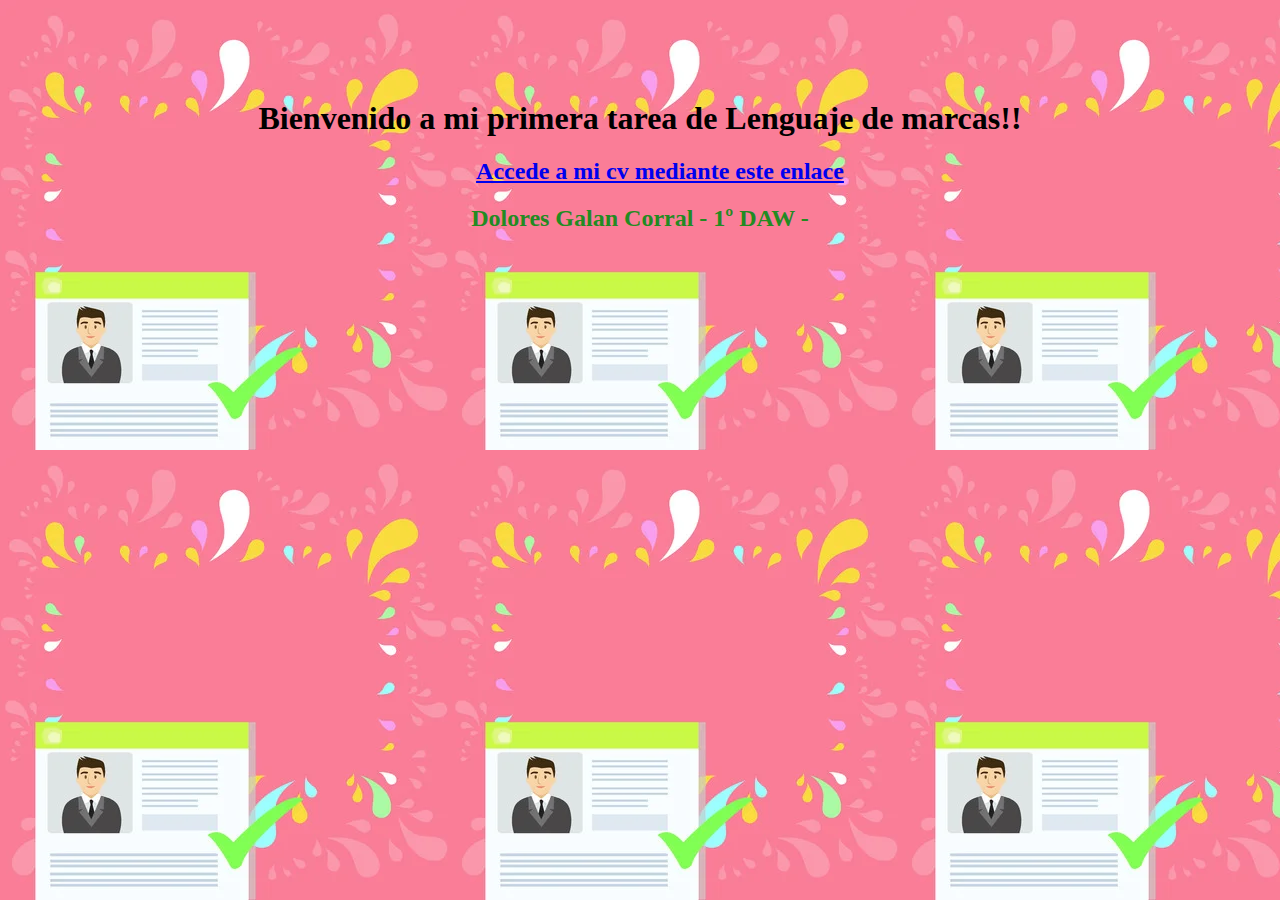
<file: index.html>
<!DOCTYPE html>
<html lang="en">

<head>
    <meta charset="UTF-8">
    <meta http-equiv="X-UA-Compatible" content="IE=edge">
    <meta name="viewport" content="width=device-width, initial-scale=1.0">
    <link rel="stylesheet" type="text/css" href="./index.css">
    <title>Primera Tarea index</title>
</head>

<body style="background-image:url(imagenCV.webp);">

    <h1 style="margin-top: 100px ;">Bienvenido a mi primera tarea de Lenguaje de marcas!!</h1>
    <ul>
        <li style="list-style:none;">
            <h2><a href="./cv.html">Accede a mi cv mediante este enlace</a></h2>
        </li>
    </ul>
    <div style="text-align:center;">
        <h2 style=" display: inline">Dolores Galan Corral </h2>
        <h2 style=" display: inline"> - 1º DAW -</h2>
    </div>
</body>

</html>
</file>
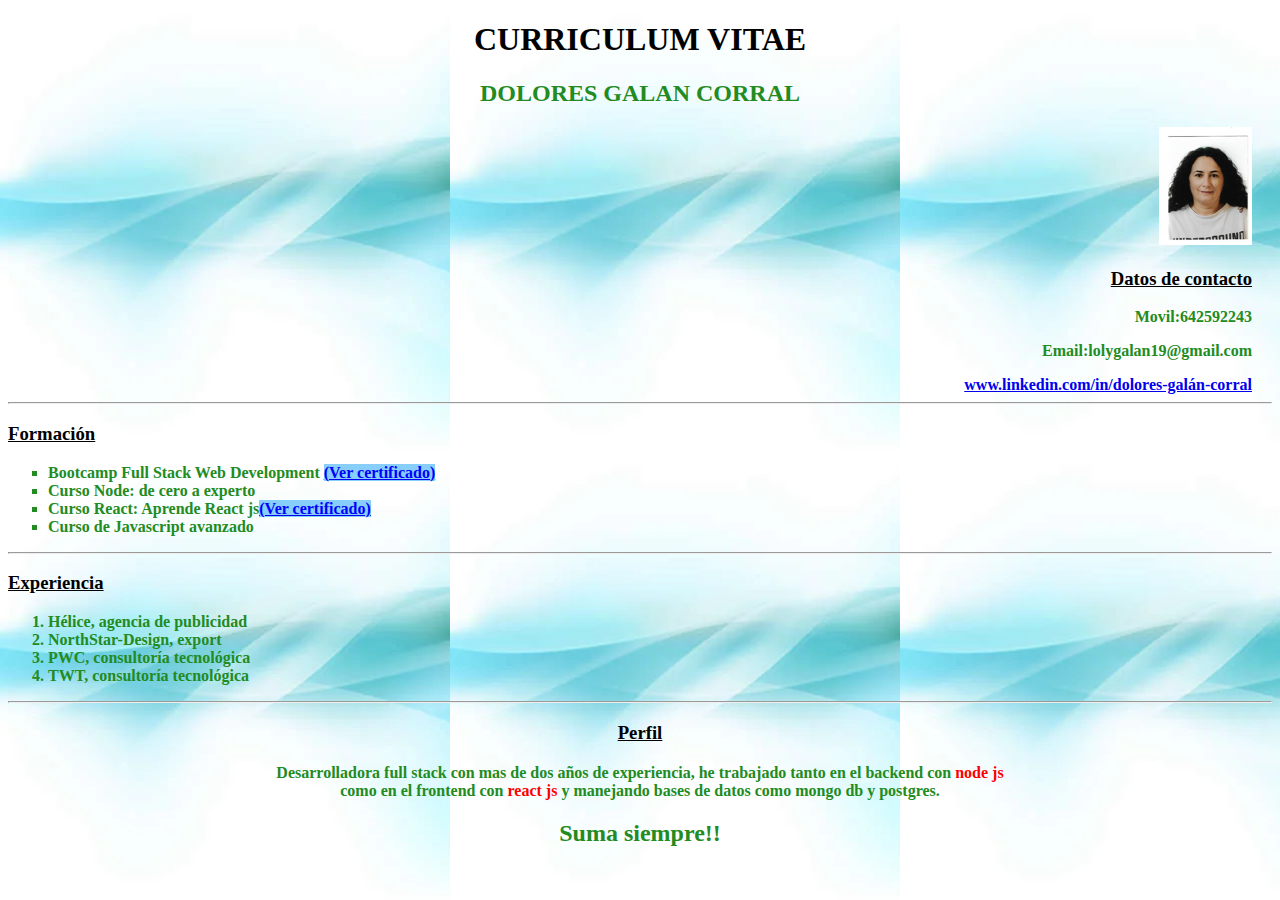
<file: cv.html>
<!DOCTYPE html>
<html lang="en">

<head>
    <meta charset="UTF-8">
    <meta http-equiv="X-UA-Compatible" content="IE=edge">
    <meta name="viewport" content="width=device-width, initial-scale=1.0">
    <link rel="stylesheet" type="text/css" href="./index.css">
    <title>Primera Tarea CV</title>
</head>

<body style="background-image:url(fondocv.webp);">
    <header>
        <h1>CURRICULUM VITAE</h1>
        <h2>DOLORES GALAN CORRAL</h2>
    </header>

    <div style=" text-align: right; margin-right: 20px; color:forestgreen; font-weight: bold;">
        <img src="./FotoCarnet.png" alt="Mi foto">
        <h3 style="color: black"><u>Datos de contacto</u></h3>
        <p>Movil:642592243</p>
        <p>Email:lolygalan19@gmail.com</p>
        <a href="https://github.com/LolyGalan">www.linkedin.com/in/dolores-galán-corral</a>
    </div>
    <hr/>
    <div>
        <h3><u>Formación</u></h3>
        <ul style="list-style:square; color:forestgreen; font-weight: bold;">
            <li>Bootcamp Full Stack Web Development <a href="./DiplomaBootCamp.pdf"><mark>(Ver certificado)</mark></a>
            </li>
            <li>Curso Node: de cero a experto</li>
            <li>Curso React: Aprende React js<a href="./CertificadoReact.pdf"><mark>(Ver certificado)</mark></a></li>
            <li>Curso de Javascript avanzado</li>
        </ul>
    </div>
    <hr/>
    <div>
        <h3><u>Experiencia</u></h3>
        <ol style="color:forestgreen;font-weight: bold;">
            <li>Hélice, agencia de publicidad</li>
            <li>NorthStar-Design, export</li>
            <li>PWC, consultoría tecnológica</li>
            <li>TWT, consultoría tecnológica</li>
        </ol>
    </div>
    <hr/>
    <article>
        <h3 style="text-align:center"><u>Perfil</u></h3>
        <p id="descripcion">Desarrolladora full stack con mas de dos años de experiencia, he trabajado tanto en el backend con <span class="red-text">node js </span>como en el frontend con <span class="red-text">react js</span> y manejando bases de datos como mongo db y postgres.</p>
        
    </article>
    <footer>
        <h2>Suma siempre!!</h2>
    </footer>
</body>
</html>
</file>
<file: index.css>
h1 {
    text-align: center;
}

h2 {
    color: forestgreen;
    font-family: cursive;
    text-align: center;
}

mark {
    background-color: lightskyblue;
    color: blue;
}
#descripcion {
    text-align: center;
    margin: 20px 250px;
    font-family: cursive;
    color:forestgreen;
    font-weight: bold;
}
.red-text {
    color: red;
    
}
</file>
